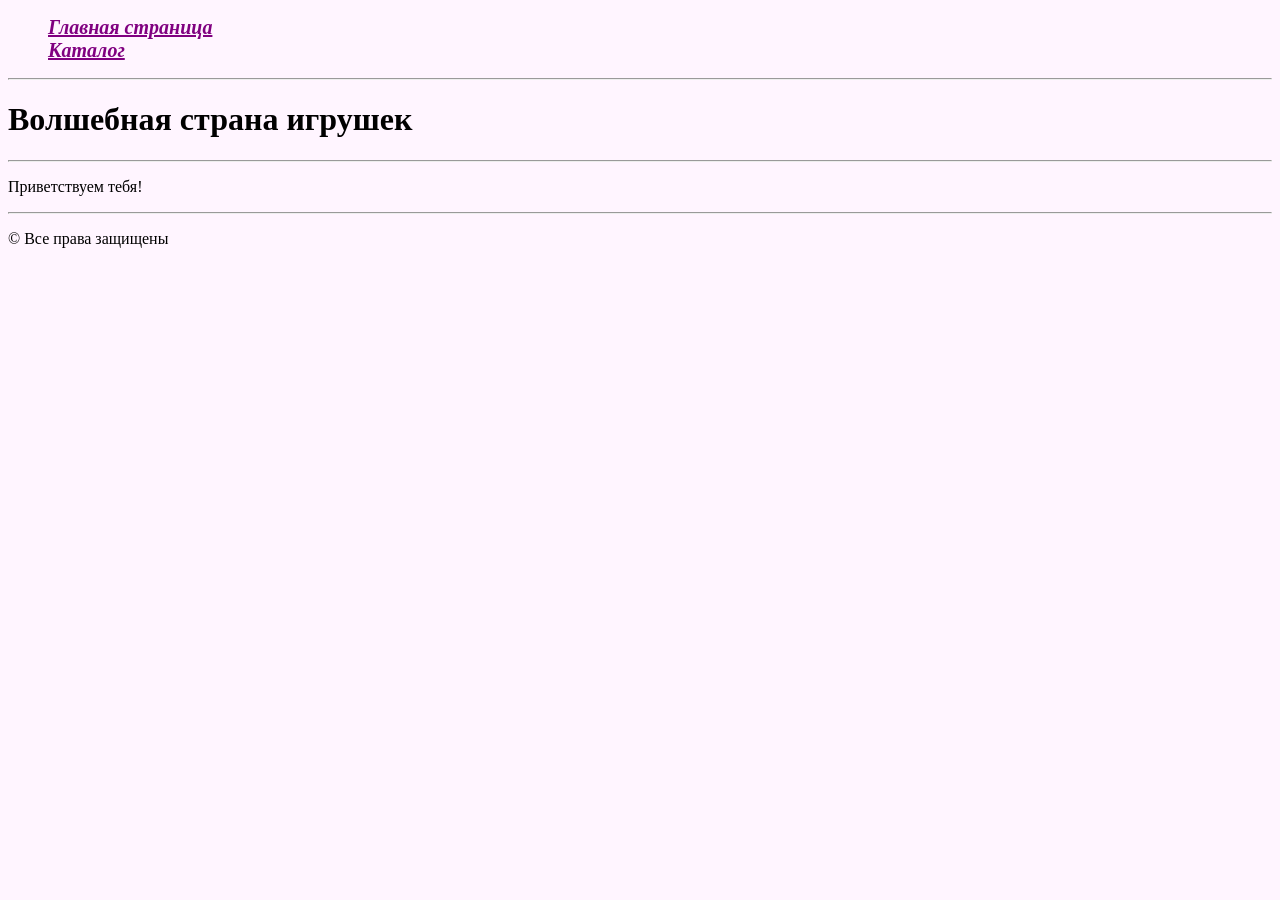
<file: index.html>
<!DOCTYPE html>
<html lang="ru">
<head>
    <title>Волшебная страна игрушек</title>
    <link rel="stylesheet" type="text/css" href="style.css">
</head>
<body>
    <ul>
        <li><a href="index.html">Главная страница</a></li>
        <li><a href="catalog.html">Каталог</a></li>
    </ul>
    <hr>
    <h1>Волшебная страна игрушек</h1>
    <hr>
    <p>Приветствуем тебя!</p>
    <hr>
    <p>&copy; Все права защищены</p>
</body>
</html>
</file>
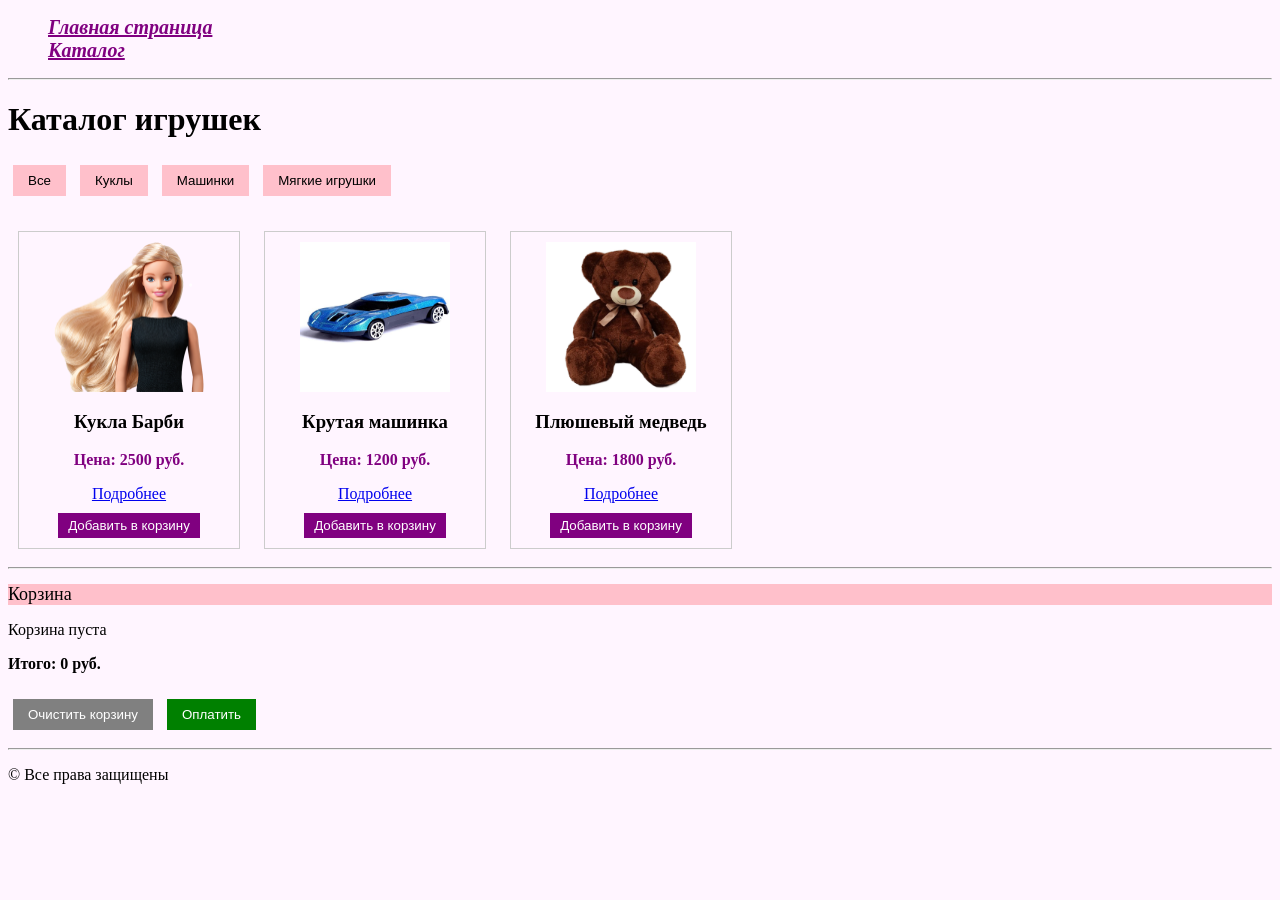
<file: catalog.html>
<!DOCTYPE html>
<html lang="ru">
<head>
    <title>Волшебная страна игрушек - каталог</title>
    <link rel="stylesheet" type="text/css" href="style.css">
</head>
<body>
    <ul>
        <li><a href="index.html">Главная страница</a></li>
        <li><a href="catalog.html">Каталог</a></li>
    </ul>
    <hr>

    <h1>Каталог игрушек</h1>

    <div class="filters">
        <button class="filter-btn" data-filter="all">Все</button>
        <button class="filter-btn" data-filter="dolls">Куклы</button>
        <button class="filter-btn" data-filter="cars">Машинки</button>
        <button class="filter-btn" data-filter="soft">Мягкие игрушки</button>
    </div>

    <div id="products-container"></div>

    <hr>

    <h2>Корзина</h2>
    <div id="cart-items">
        <p>Корзина пуста</p>
    </div>
    <p><strong>Итого: <span id="cart-total">0</span> руб.</strong></p>
    <button id="clear-cart-btn">Очистить корзину</button>
    <button id="checkout-btn">Оплатить</button>

    <hr>
    <p>&copy; Все права защищены</p>

    <script src="script.js"></script>
</body>
</html>
</file>
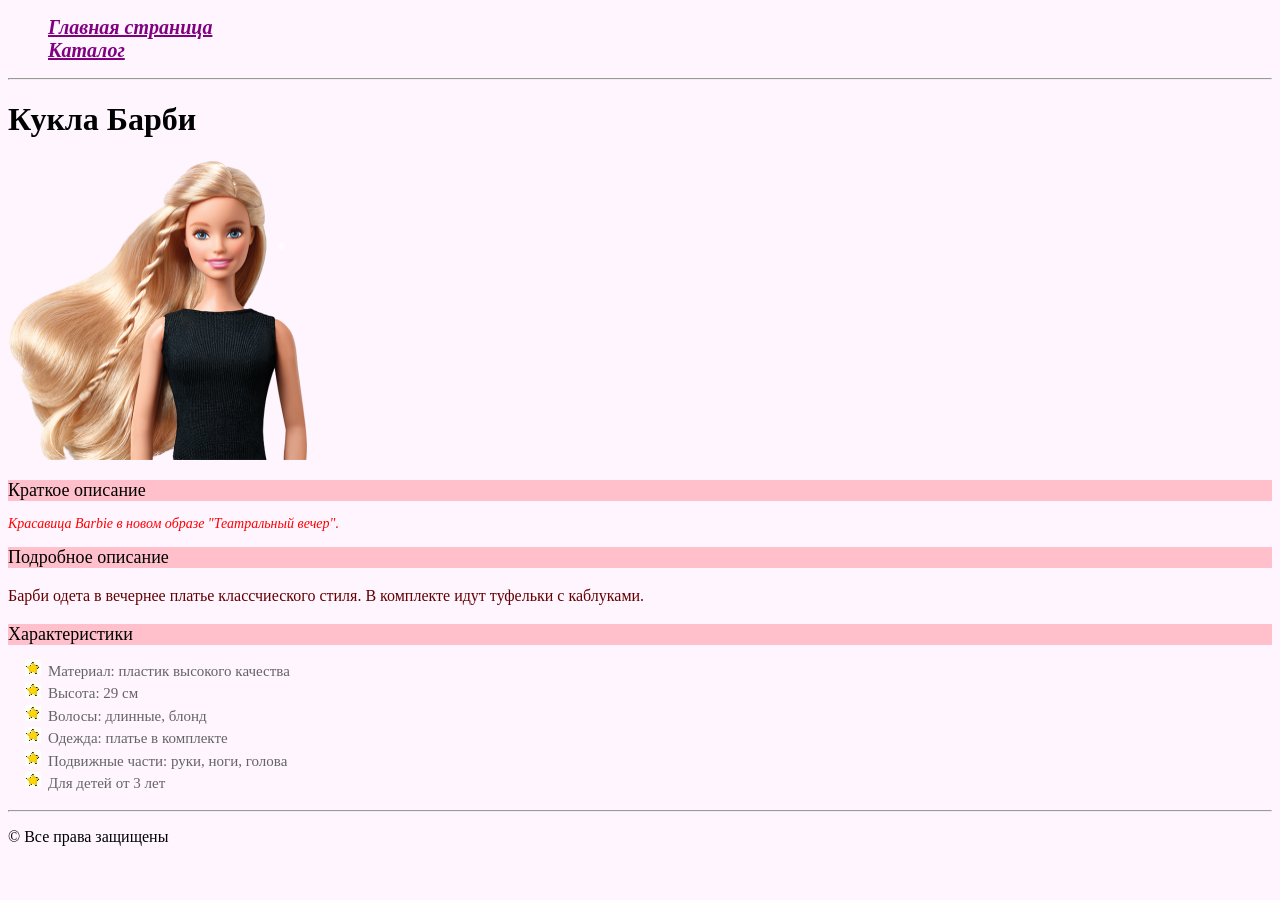
<file: item_barbie.html>
<!DOCTYPE html>
<html lang="ru">
<head>
    <title>Волшебная страна игрушек - Кукла Барби</title>
    <link rel="stylesheet" type="text/css" href="style.css">
</head>
<body>
    <ul>
        <li><a href="index.html">Главная страница</a></li>
        <li><a href="catalog.html">Каталог</a></li>
    </ul>
    <hr>
    <h1>Кукла Барби</h1>
    <p>
        <a href="images/barbie.png" target="_blank"> 
            <img src="images/barbie.png" alt="Кукла Барби" width="300" height="300"></a>
    </p>
    <h2>Краткое описание</h2>
    <p class="short-description">Красавица Barbie в новом образе "Театральный вечер".</p>
    <h2>Подробное описание</h2>
    <p class="full-description">Барби одета в вечернее платье классчиеского стиля. В комплекте идут туфельки с каблуками.</p>
    <h2>Характеристики</h2>
    <ul class="characteristics">
        <li>Материал: пластик высокого качества</li>
        <li>Высота: 29 см</li>
        <li>Волосы: длинные, блонд</li>
        <li>Одежда: платье в комплекте</li>
        <li>Подвижные части: руки, ноги, голова</li>
        <li>Для детей от 3 лет</li>
    </ul>
    <hr>
    <p>&copy; Все права защищены</p>
</body>
</html>
</file>
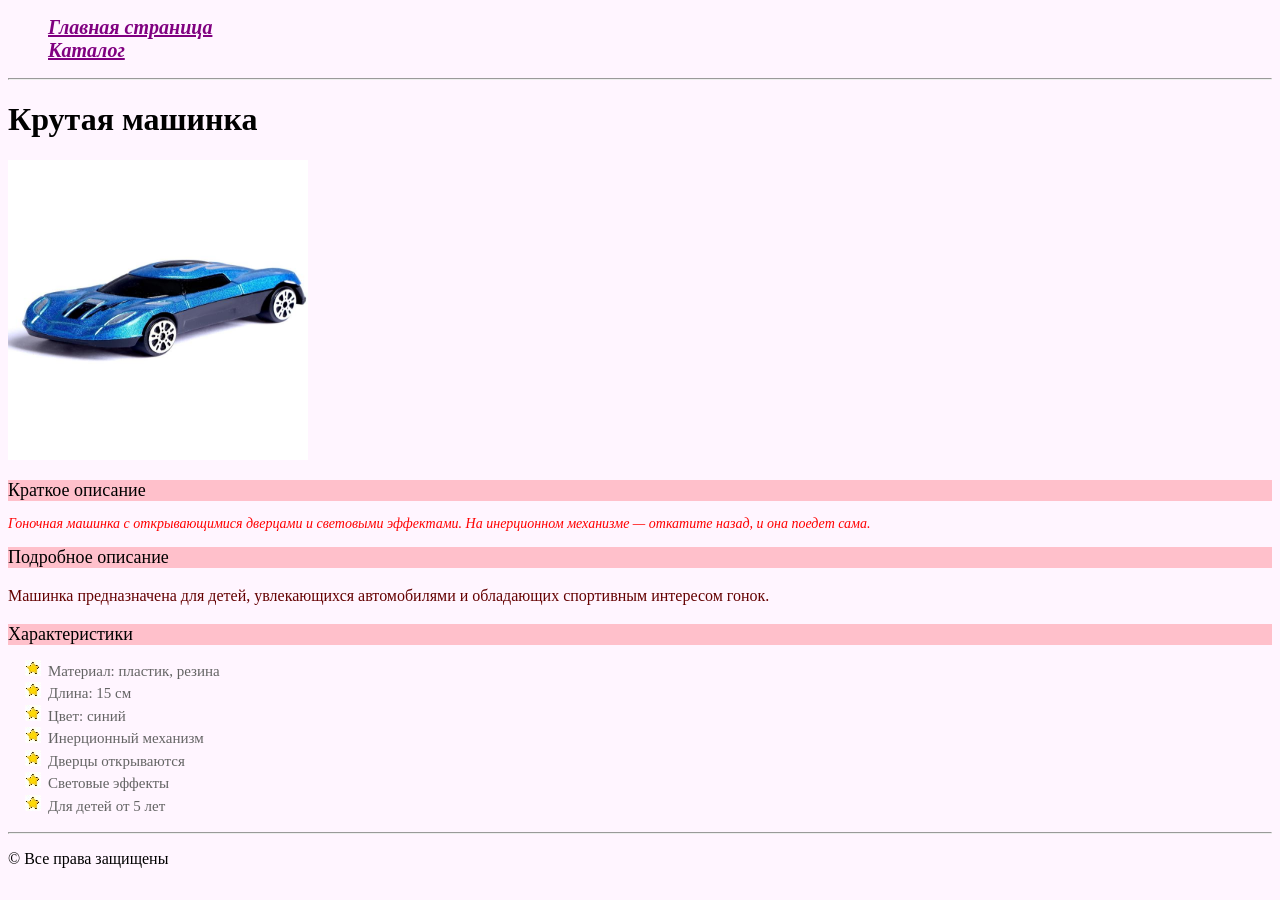
<file: item_cool_car.html>
<!DOCTYPE html>
<html lang="ru">
<head>
    <title>Волшебная страна игрушек - Крутая машинка</title>
    <link rel="stylesheet" type="text/css" href="style.css">
</head>
<body>
    <ul>
        <li><a href="index.html">Главная страница</a></li>
        <li><a href="catalog.html">Каталог</a></li>
    </ul>
    <hr>
    <h1>Крутая машинка</h1>
    <p>
        <a href="images/cool_car.jpg" target="_blank"> 
            <img src="images/cool_car.jpg" alt="Крутая машинка" width="300" height="300">
        </a>
    </p>
    <h2>Краткое описание</h2>
    <p class="short-description">Гоночная машинка с открывающимися дверцами и световыми эффектами. На инерционном механизме — откатите назад, и она поедет сама.</p>
    <h2>Подробное описание</h2>
    <p class="full-description">Машинка предназначена для детей, увлекающихся автомобилями и обладающих спортивным интересом гонок.</p>
    <h2>Характеристики</h2>
    <ul class="characteristics">
        <li>Материал: пластик, резина</li>
        <li>Длина: 15 см</li>
        <li>Цвет: синий</li>
        <li>Инерционный механизм</li>
        <li>Дверцы открываются</li>
        <li>Световые эффекты</li>
        <li>Для детей от 5 лет</li>
    </ul>
    <hr>
    <p>&copy; Все права защищены</p>
</body>
</html>
</file>
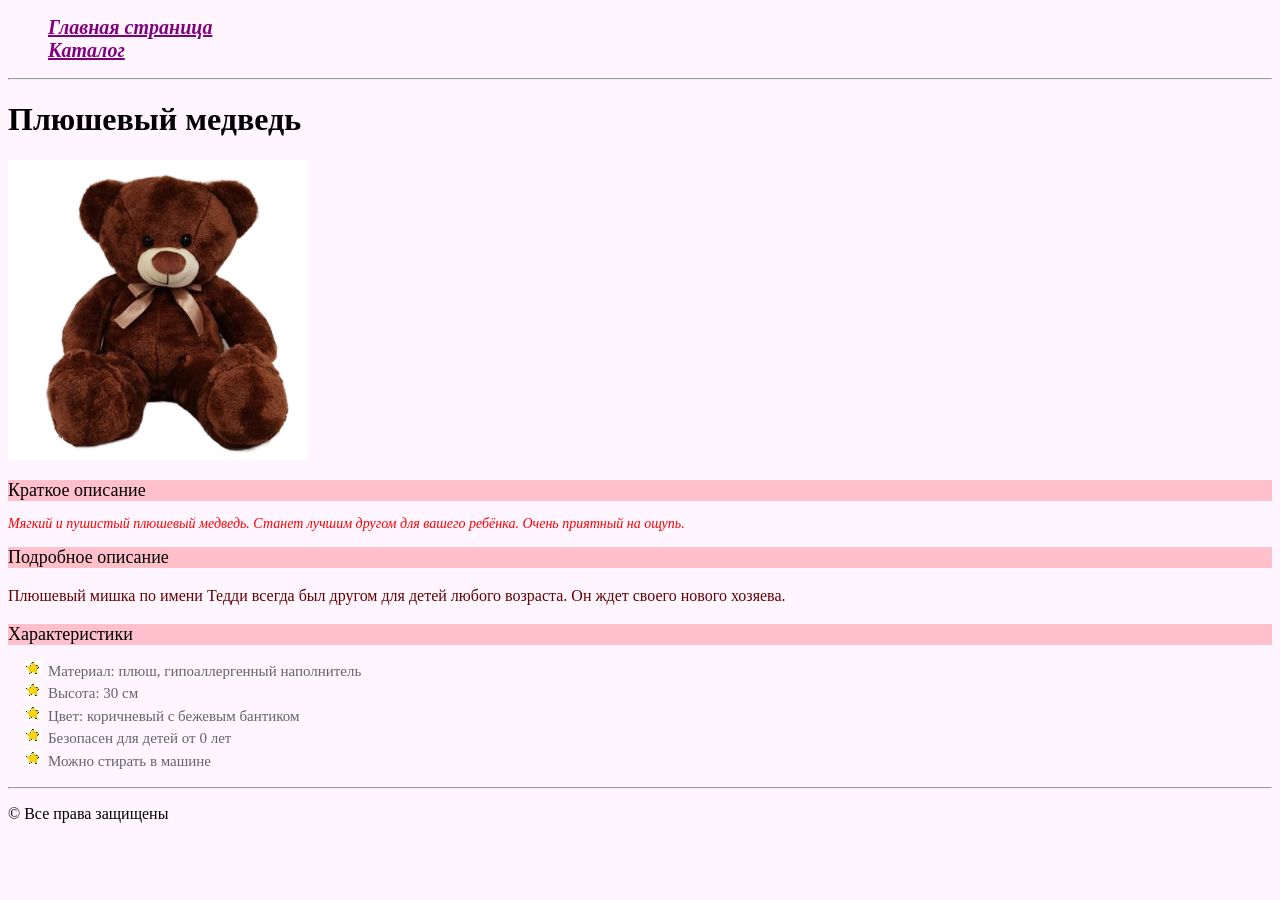
<file: item_teddy_bear.html>
<!DOCTYPE html>
<html lang="ru">
<head>
    <title>Волшебная страна игрушек - Плюшевый медведь</title>
    <link rel="stylesheet" type="text/css" href="style.css">
</head>
<body>
    <ul>
        <li><a href="index.html">Главная страница</a></li>
        <li><a href="catalog.html">Каталог</a></li>
    </ul>
    <hr>
    <h1>Плюшевый медведь</h1>
    <p>
        <a href="images/teddy_bear.jpg" target="_blank"> 
            <img src="images/teddy_bear.jpg" alt="Плюшевый медведь" width="300" height="300">
        </a>
    </p>
    <h2>Краткое описание</h2>
    <p class="short-description">Мягкий и пушистый плюшевый медведь. Станет лучшим другом для вашего ребёнка. Очень приятный на ощупь.</p>
    <h2>Подробное описание</h2>
    <p class="full-description">Плюшевый мишка по имени Тедди всегда был другом для детей любого возраста. Он ждет своего нового хозяева.</p>
    <h2>Характеристики</h2>
    <ul class="characteristics">
        <li>Материал: плюш, гипоаллергенный наполнитель</li>
        <li>Высота: 30 см</li>
        <li>Цвет: коричневый с бежевым бантиком</li>
        <li>Безопасен для детей от 0 лет</li>
        <li>Можно стирать в машине</li>
    </ul>
    <hr>
    <p>&copy; Все права защищены</p>
</body>
</html>
</file>
<file: style.css>
body {
    background-color: rgb(255, 245, 255);
}

ul {
    list-style-type: none;
}

ul a {
    color: purple;
    font-size: 20px;
    font-style: italic;
    font-variant: normal;
    font-weight: bold;
}

h2 {
    color: black;
    font-size: 18px;
    font-weight: 400;
    background-color: rgb(255, 192, 203);
}

.short-description {
    color: rgb(255, 0, 0);
    font-size: 14px;
    font-style: italic;
    line-height: 16px;
}

.full-description {
    color: rgb(100, 0, 0);
    font-size: 16px;
    font-weight: 400;
    line-height: 24px;
    text-align: left;
}

.characteristics {
    color: rgb(100, 100, 100);
    font-size: 15px;
    font-weight: normal;
    font-style: normal;
    line-height: 1.5;
    list-style-image: url(images/marker.jpeg);
}

.product-card {
    display: inline-block;
    width: 200px;
    margin: 10px;
    padding: 10px;
    border: 1px solid #ccc;
    text-align: center;
    vertical-align: top;
}

.product-card img {
    display: block;
    margin: 0 auto;
}

.price {
    font-weight: bold;
    color: purple;
}

.filters {
    margin: 20px 0;
}

.filter-btn {
    margin: 5px;
    padding: 8px 15px;
    background-color: rgb(255, 192, 203);
    border: none;
    cursor: pointer;
}

.filter-btn:hover {
    background-color: rgb(255, 150, 180);
}

.add-to-cart-btn {
    margin-top: 10px;
    padding: 5px 10px;
    background-color: purple;
    color: white;
    border: none;
    cursor: pointer;
}

.cart-list {
    list-style: none;
    padding: 0;
}

.cart-item {
    display: flex;
    justify-content: space-between;
    align-items: center;
    margin: 5px 0;
    padding: 5px;
    border-bottom: 1px solid #ccc;
}

.remove-from-cart {
    background-color: red;
    color: white;
    border: none;
    cursor: pointer;
    padding: 3px 8px;
}

#clear-cart-btn, #checkout-btn {
    margin: 10px 5px;
    padding: 8px 15px;
    cursor: pointer;
}

#clear-cart-btn {
    background-color: gray;
    color: white;
    border: none;
}

#checkout-btn {
    background-color: green;
    color: white;
    border: none;
}
</file>
